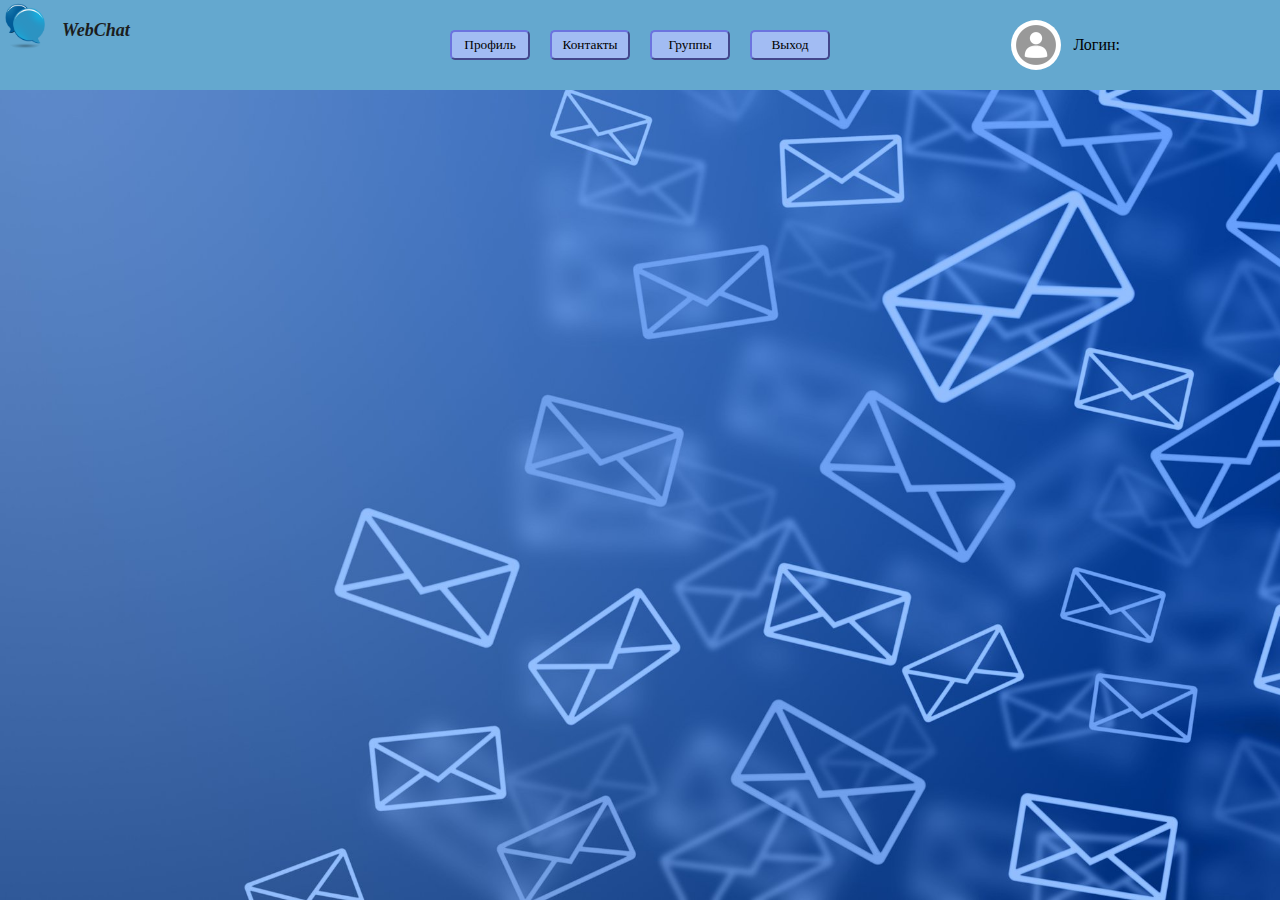
<file: index.html>
<!DOCTYPE html>
<html lang="en">
<head>
    <meta charset="UTF-8">
    <meta name="viewport" content="width=device-width, initial-scale=1.0">
    <link rel="stylesheet" href="style.css">
    <title>WebChat</title>
</head>
<body>
    <header>
        <div class="logo">
            <img class="logotype" src="./resources/images/logo.png">
            <p>WebChat</p>
        </div>
        <div class="nav">
            <button>Профиль</button>
            <button>Контакты</button>
            <button>Группы</button>
            <button>Выход</button>
        </div>
        <div class="user">
            <img class="avatar" src="./resources/images/default-avatar.jpg">
            <p>Логин: </p>
        </div>    
    </header>
    <main>

    </main>
    <footer>

    </footer>
</body>
</html>
</file>
<file: style.css>
html, body{
    width: 100%;
    height: 100%;
    padding: 0;
    margin: 0;
    background-image: url('./resources/images/background.jpg');
    background-size: cover;
    display: grid;
    grid-template-rows: 10% 85%;   
    overflow: hidden; 
}

header{
    width: 100%;
    height: 10%;
    top: 0;
    background-color: rgb(100, 168, 207);
    display: flex;
    position: fixed;
}
main{
    top: 10%;
    position: fixed;
    width: 100%;
    height: 85%;
}

.logo, .user, .nav{
    display: flex;
    flex: 1;
}

.logo p{
    font-family: cursive;
    font-style: oblique;
    font-size: large;
    font-weight: 600;
    color:rgb(28, 29, 29);
}
.nav, .user{
    display: flex;
    align-items: center;
    justify-content: center;
}
.avatar, .logotype{
    width: 50px;
    height: 50px;
    border-radius: 100%;
    margin-right: 10px;
}

button{
    font-family: 'Times New Roman', Times, serif;
    width: 80px;
    height: 30px;
    border-color: rgb(108, 115, 223);
    background-color: rgb(162, 188, 243);
    border-radius: 5px;
    margin: 10px;   
}
.small{
    width: 30px;
    height: 30px;
    border-color: rgb(108, 115, 223);
    background-color: rgb(162, 188, 243);
    border-radius: 5px;
    text-align: center; 
    float: inline-end;
}
.small img{
    display: block;
    margin: 0 auto;
    
}

.form {
    position: absolute;
    top: 50%;
    left: 50%;
    transform: translate(-50%, -50%);
    text-align: center;
}

.form h2, 
.form form,
.form button {
    margin: 0 auto;
    display: block;
} 
.form button{
width: auto;
}
h2, a{
    color: white;
}
input{
    width: 300px;
    height: 40px;
}

.profile, 
.contacts,
.groups,
#contacts{
 padding-left: 20px;
}
#contacts, #chat, #groups{
    height: 90%;
    overflow: auto;
}

.contacts{
    width: 35%;
    height: 90%;
    float: left;
}
.messages{
    width: 60%;
    float: left;
    height: 90%;
}
.groups{
    width: 25%;
    height: 90%;
    float: left;
}
.contactsGroup{
    width: 25%;
    height: 90%;
    float: left;
}
.messagesGroup{
    width: 45%;
    height: 90%;
    float: left;
}

.sendMessage{
    height: 10%;
    position: fixed;
    bottom: 0;
}

#chat{
    position: relative;
    height: 80%;
}

.user_card,
.group_card{
    background-color: rgb(162, 188, 243);
    border-radius: 5px;
    border-color: rgb(108, 115, 223);
    width: 200px;
    height: auto;    
}

.group_card{
    display: grid;
    margin-top: 10px;
    grid-template-columns: 3fr 1fr;
}
p{
    padding: 2px;
}
.message {
    display: block;
    background-color: rgb(162, 188, 243);
    border-radius: 20px;
    border-color: rgb(108, 115, 223);
    width: 300px;
    height: auto;
    margin: 10px;
    margin-left: 40px;
    padding: 5px;
    text-align: left;
}
.message i,
.message small,
.message strong{
display: block;
}
</file>
